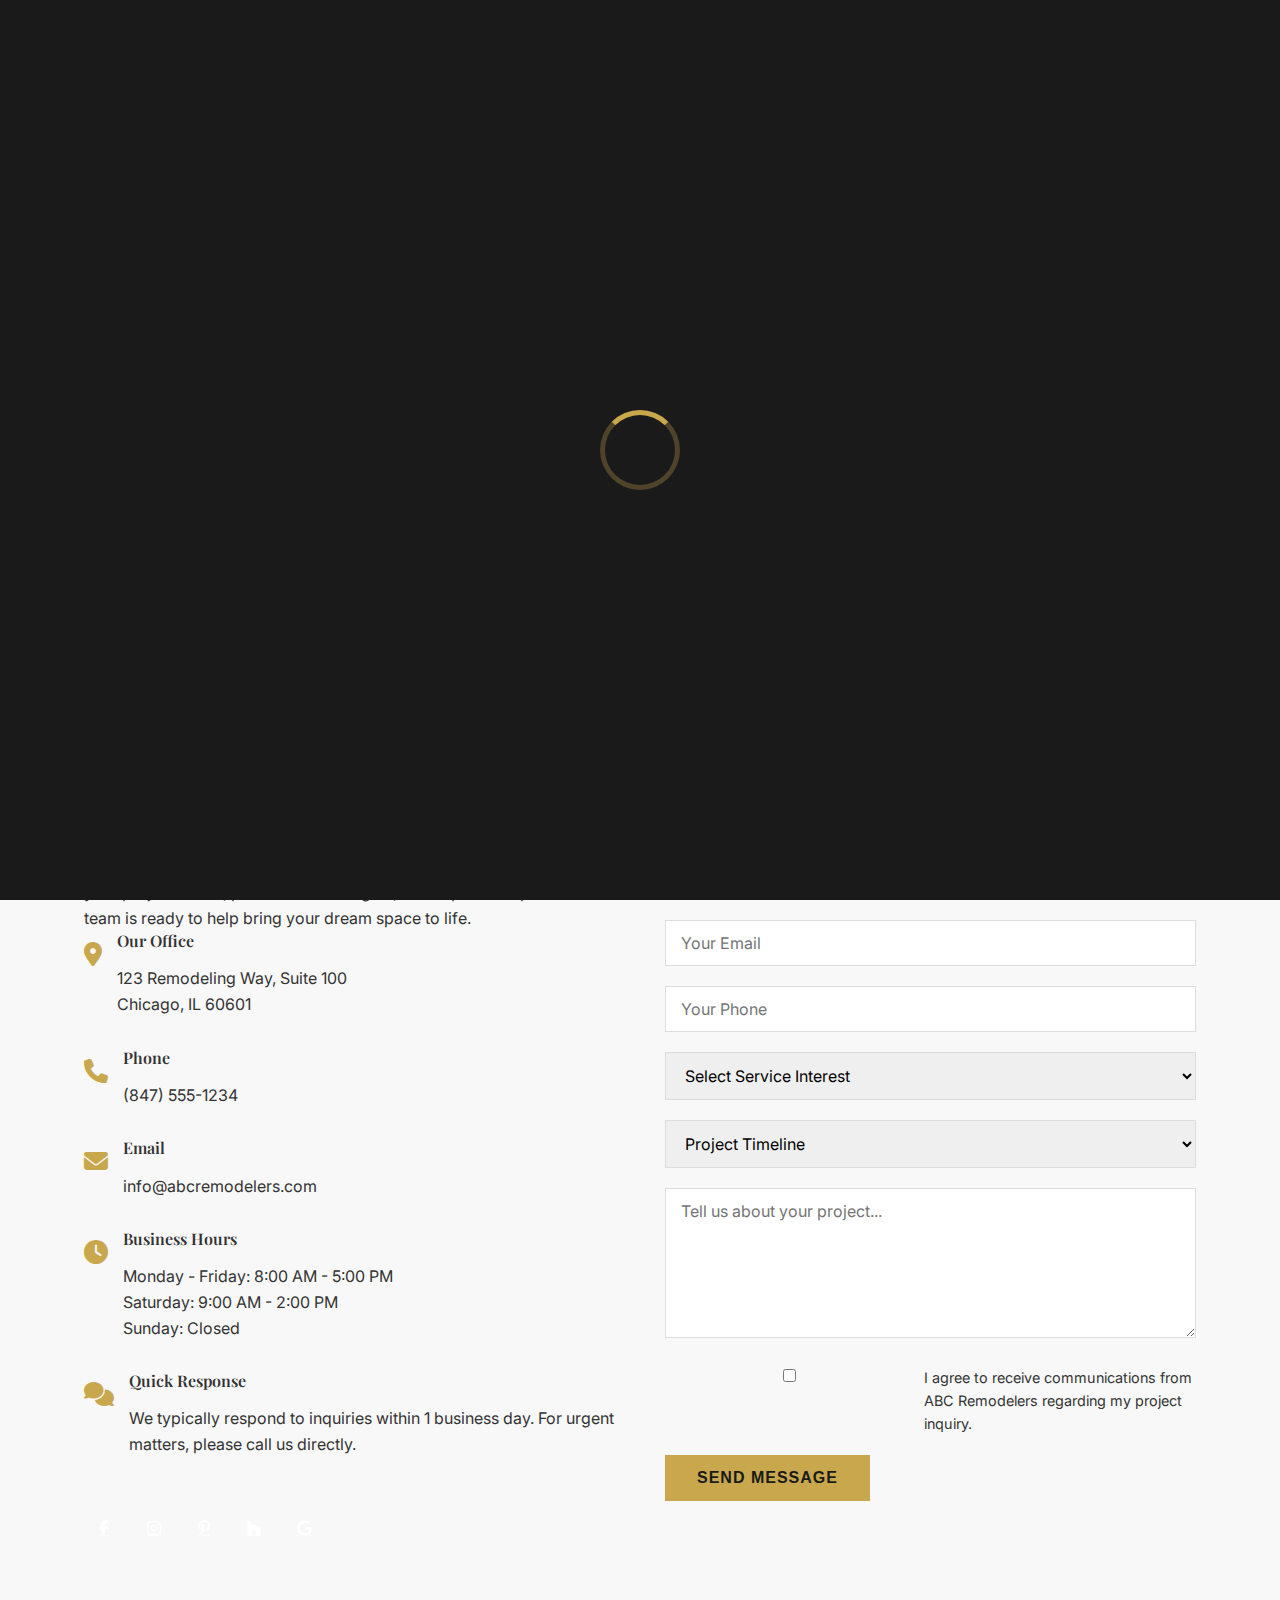
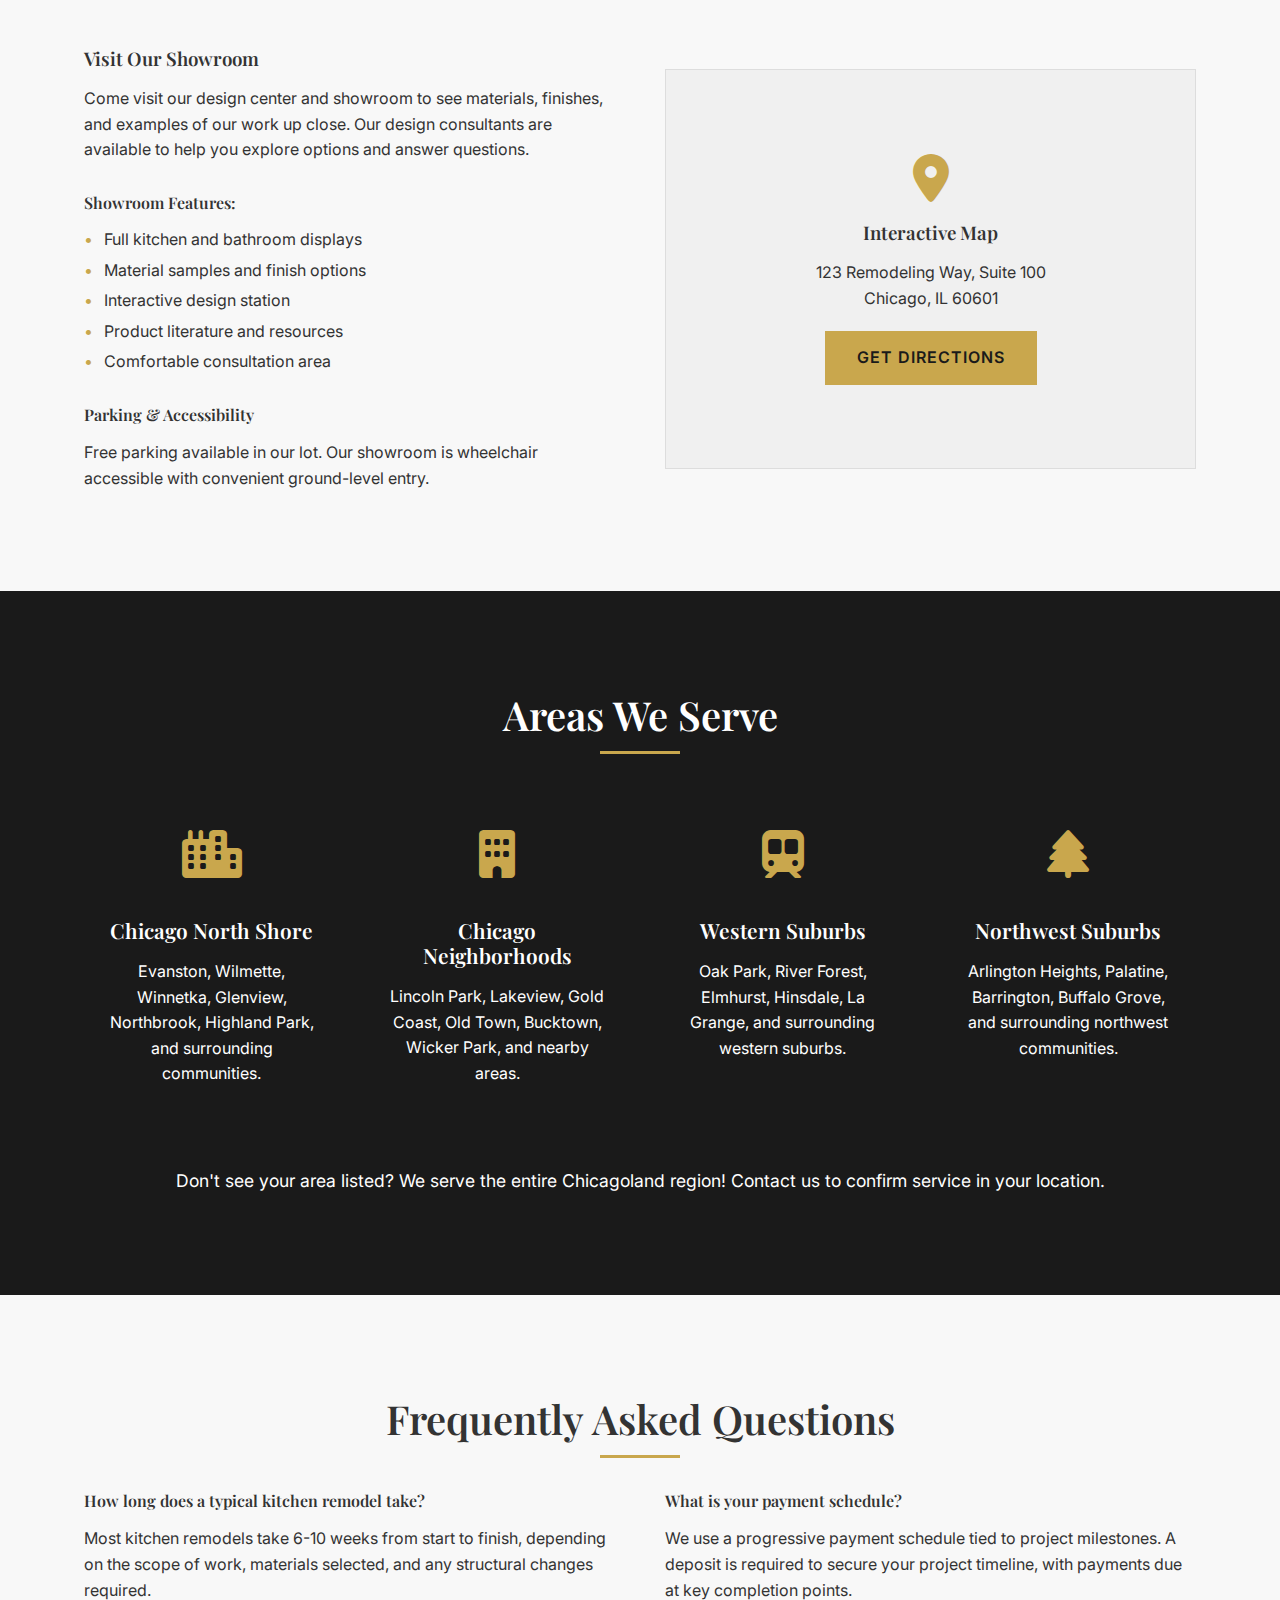
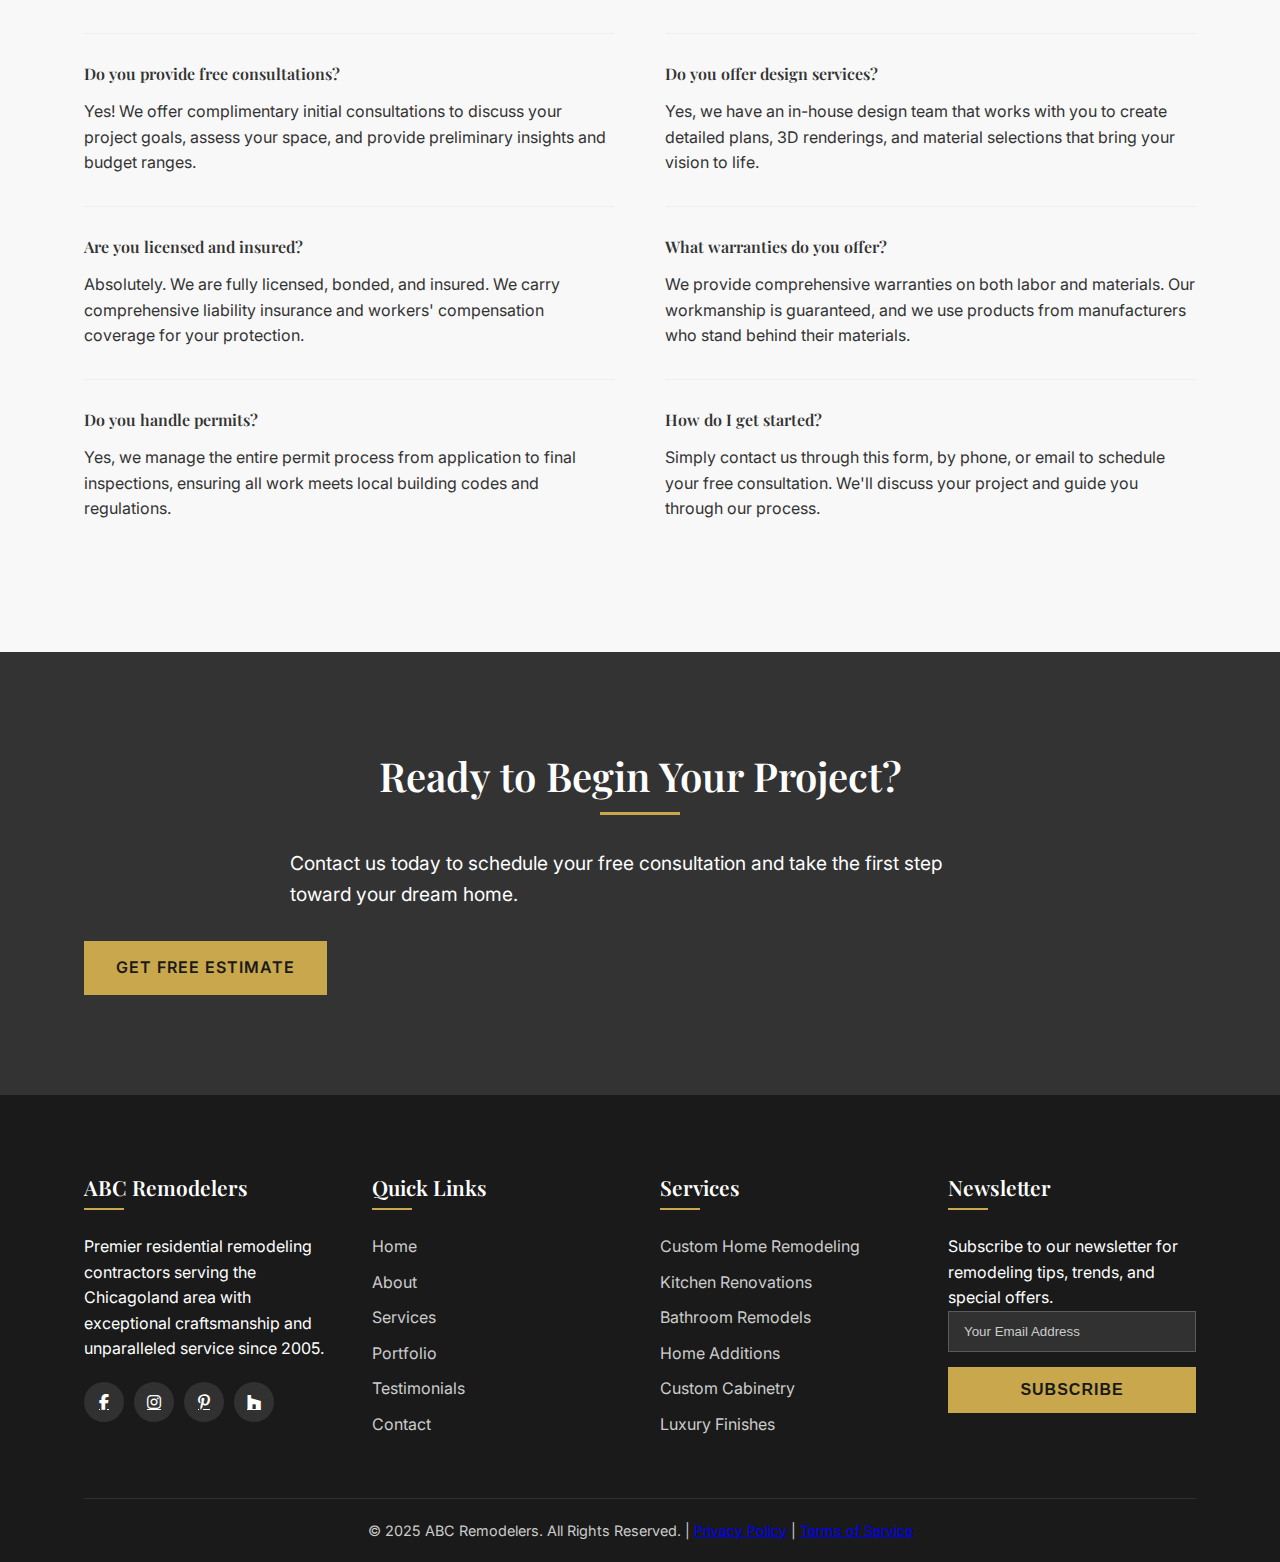
<file: contact.html>
<!DOCTYPE html>
<html lang="en">
<head>
    <meta charset="UTF-8">
    <meta name="viewport" content="width=device-width, initial-scale=1.0">
    <title>Contact Us | ABC Remodelers</title>
    <meta name="description" content="Contact ABC Remodelers for your home renovation project. Schedule a free consultation with Chicago's premier remodeling experts.">
    <link rel="stylesheet" href="https://cdnjs.cloudflare.com/ajax/libs/font-awesome/6.4.0/css/all.min.css">
    <link href="https://fonts.googleapis.com/css2?family=Inter:wght@300;400;500;600;700&family=Playfair+Display:wght@400;500;600;700&display=swap" rel="stylesheet">
    <link rel="stylesheet" href="style.css">
</head>
<body>
    <!-- Loading Screen -->
    <div class="loader" id="pageLoader">
        <div class="loader-spinner"></div>
    </div>

    <!-- Header & Navigation -->
    <header>
        <div class="container">
            <nav class="navbar">
                <a href="index.html" class="logo">ABC <span>Remodelers</span></a>
                <ul class="nav-links">
                    <li><a href="index.html">Home</a></li>
                    <li><a href="about.html">About</a></li>
                    <li class="dropdown">
                        <a href="services.html">Services <i class="fas fa-chevron-down"></i></a>
                        <ul class="dropdown-content">
                            <li><a href="services.html#custom-home-remodeling">Custom Home Remodeling</a></li>
                            <li><a href="services.html#kitchen-renovations">Kitchen Renovations</a></li>
                            <li><a href="services.html#bathroom-remodels">Bathroom Remodels</a></li>
                            <li><a href="services.html#home-additions">Home Additions</a></li>
                            <li><a href="services.html#custom-cabinetry">Custom Cabinetry</a></li>
                            <li><a href="services.html#luxury-finishes">Luxury Finishes</a></li>
                        </ul>
                    </li>
                    <li><a href="portfolio.html">Portfolio</a></li>
                    <li><a href="testimonial.html">Testimonials</a></li>
                    <li class="dropdown">
                        <a href="#!">More <i class="fas fa-chevron-down"></i></a>
                        <ul class="dropdown-content">
                            <li><a href="why-choose-us.html">Why Choose Us</a></li>
                            <li><a href="our-process.html">Our Process</a></li>
                            <li><a href="blog.html">Blog</a></li>
                        </ul>
                    </li>
                    <li><a href="contact.html">Contact</a></li>
                </ul>
                <button class="hamburger">
                    <span></span>
                    <span></span>
                    <span></span>
                </button>
            </nav>
        </div>
    </header>

    <!-- Page Hero -->
    <section class="page-hero">
        <div class="container">
            <h1>Contact Us</h1>
            <p>Ready to transform your home? Get in touch for a free consultation and estimate.</p>
        </div>
    </section>

    <!-- Contact Section -->
    <section class="contact section-padding">
        <div class="container">
            <h2>Get In Touch</h2>
            <div class="contact-content">
                <div class="contact-info">
                    <h3>Start Your Transformation Today</h3>
                    <p>Contact us to schedule a complimentary consultation. We'll discuss your project vision, provide initial insights, and explain our process. Our team is ready to help bring your dream space to life.</p>
                    
                    <div class="contact-item">
                        <div class="contact-icon">
                            <i class="fas fa-map-marker-alt"></i>
                        </div>
                        <div class="contact-details">
                            <h4>Our Office</h4>
                            <p>123 Remodeling Way, Suite 100<br>Chicago, IL 60601</p>
                        </div>
                    </div>
                    
                    <div class="contact-item">
                        <div class="contact-icon">
                            <i class="fas fa-phone"></i>
                        </div>
                        <div class="contact-details">
                            <h4>Phone</h4>
                            <p>(847) 555-1234</p>
                        </div>
                    </div>
                    
                    <div class="contact-item">
                        <div class="contact-icon">
                            <i class="fas fa-envelope"></i>
                        </div>
                        <div class="contact-details">
                            <h4>Email</h4>
                            <p>info@abcremodelers.com</p>
                        </div>
                    </div>
                    
                    <div class="contact-item">
                        <div class="contact-icon">
                            <i class="fas fa-clock"></i>
                        </div>
                        <div class="contact-details">
                            <h4>Business Hours</h4>
                            <p>Monday - Friday: 8:00 AM - 5:00 PM<br>Saturday: 9:00 AM - 2:00 PM<br>Sunday: Closed</p>
                        </div>
                    </div>

                    <div class="contact-item">
                        <div class="contact-icon">
                            <i class="fas fa-comments"></i>
                        </div>
                        <div class="contact-details">
                            <h4>Quick Response</h4>
                            <p>We typically respond to inquiries within 1 business day. For urgent matters, please call us directly.</p>
                        </div>
                    </div>

                    <div class="social-links">
                        <a href="#"><i class="fab fa-facebook-f"></i></a>
                        <a href="#"><i class="fab fa-instagram"></i></a>
                        <a href="#"><i class="fab fa-pinterest-p"></i></a>
                        <a href="#"><i class="fab fa-houzz"></i></a>
                        <a href="#"><i class="fab fa-google"></i></a>
                    </div>
                </div>
                
                <div class="contact-form">
                    <h3>Send Us a Message</h3>
                    <form id="contactForm">
                        <div style="display: grid; grid-template-columns: 1fr 1fr; gap: 20px;">
                            <input type="text" placeholder="First Name" required>
                            <input type="text" placeholder="Last Name" required>
                        </div>
                        
                        <input type="email" placeholder="Your Email" required>
                        <input type="tel" placeholder="Your Phone">
                        
                        <select required>
                            <option value="" disabled selected>Select Service Interest</option>
                            <option value="kitchen">Kitchen Remodeling</option>
                            <option value="bathroom">Bathroom Remodeling</option>
                            <option value="addition">Home Addition</option>
                            <option value="whole-home">Whole Home Remodel</option>
                            <option value="custom">Custom Cabinetry</option>
                            <option value="other">Other</option>
                        </select>
                        
                        <select>
                            <option value="" disabled selected>Project Timeline</option>
                            <option value="immediate">Immediately</option>
                            <option value="1-3 months">1-3 Months</option>
                            <option value="3-6 months">3-6 Months</option>
                            <option value="6+ months">6+ Months</option>
                            <option value="exploring">Just Exploring Options</option>
                        </select>
                        
                        <textarea placeholder="Tell us about your project..." required></textarea>
                        
                        <div style="margin-bottom: 20px;">
                            <label style="display: flex; align-items: flex-start; font-size: 0.9rem;">
                                <input type="checkbox" required style="margin-right: 10px; margin-top: 3px;">
                                <span>I agree to receive communications from ABC Remodelers regarding my project inquiry.</span>
                            </label>
                        </div>
                        
                        <button type="submit" class="btn">Send Message</button>
                    </form>
                </div>
            </div>
        </div>
    </section>

    <!-- Map Section -->
    <section class="services section-padding" style="background: var(--primary-light); padding-top: 0;">
        <div class="container">
            <div class="about-content">
                <div class="about-text">
                    <h3>Visit Our Showroom</h3>
                    <p>Come visit our design center and showroom to see materials, finishes, and examples of our work up close. Our design consultants are available to help you explore options and answer questions.</p>
                    
                    <div class="certifications">
                        <h4>Showroom Features:</h4>
                        <p>Full kitchen and bathroom displays</p>
                        <p>Material samples and finish options</p>
                        <p>Interactive design station</p>
                        <p>Product literature and resources</p>
                        <p>Comfortable consultation area</p>
                    </div>
                    
                    <div style="margin-top: 30px;">
                        <h4>Parking & Accessibility</h4>
                        <p>Free parking available in our lot. Our showroom is wheelchair accessible with convenient ground-level entry.</p>
                    </div>
                </div>
                <div class="about-img">
                    <div style="background: #f0f0f0; height: 400px; display: flex; align-items: center; justify-content: center; border: 1px solid #ddd;">
                        <div style="text-align: center;">
                            <i class="fas fa-map-marker-alt" style="font-size: 3rem; color: var(--primary-gold); margin-bottom: 20px;"></i>
                            <h3>Interactive Map</h3>
                            <p>123 Remodeling Way, Suite 100</p>
                            <p>Chicago, IL 60601</p>
                            <a href="#" class="btn" style="margin-top: 20px;">Get Directions</a>
                        </div>
                    </div>
                </div>
            </div>
        </div>
    </section>

    <!-- Service Areas -->
    <section class="why-choose-us section-padding">
        <div class="container">
            <h2>Areas We Serve</h2>
            <div class="features-grid">
                <div class="feature-item">
                    <div class="feature-icon">
                        <i class="fas fa-city"></i>
                    </div>
                    <h3>Chicago North Shore</h3>
                    <p>Evanston, Wilmette, Winnetka, Glenview, Northbrook, Highland Park, and surrounding communities.</p>
                </div>
                <div class="feature-item">
                    <div class="feature-icon">
                        <i class="fas fa-building"></i>
                    </div>
                    <h3>Chicago Neighborhoods</h3>
                    <p>Lincoln Park, Lakeview, Gold Coast, Old Town, Bucktown, Wicker Park, and nearby areas.</p>
                </div>
                <div class="feature-item">
                    <div class="feature-icon">
                        <i class="fas fa-subway"></i>
                    </div>
                    <h3>Western Suburbs</h3>
                    <p>Oak Park, River Forest, Elmhurst, Hinsdale, La Grange, and surrounding western suburbs.</p>
                </div>
                <div class="feature-item">
                    <div class="feature-icon">
                        <i class="fas fa-tree"></i>
                    </div>
                    <h3>Northwest Suburbs</h3>
                    <p>Arlington Heights, Palatine, Barrington, Buffalo Grove, and surrounding northwest communities.</p>
                </div>
            </div>
            <div class="text-center" style="margin-top: 50px;">
                <p style="font-size: 1.1rem;">Don't see your area listed? We serve the entire Chicagoland region! Contact us to confirm service in your location.</p>
            </div>
        </div>
    </section>

    <!-- FAQ Section -->
    <section class="services section-padding" style="background: var(--primary-light);">
        <div class="container">
            <h2>Frequently Asked Questions</h2>
            <div class="about-content">
                <div class="about-text">
                    <div class="faq-item" style="margin-bottom: 30px; padding-bottom: 30px; border-bottom: 1px solid #eee;">
                        <h4>How long does a typical kitchen remodel take?</h4>
                        <p>Most kitchen remodels take 6-10 weeks from start to finish, depending on the scope of work, materials selected, and any structural changes required.</p>
                    </div>
                    
                    <div class="faq-item" style="margin-bottom: 30px; padding-bottom: 30px; border-bottom: 1px solid #eee;">
                        <h4>Do you provide free consultations?</h4>
                        <p>Yes! We offer complimentary initial consultations to discuss your project goals, assess your space, and provide preliminary insights and budget ranges.</p>
                    </div>
                    
                    <div class="faq-item" style="margin-bottom: 30px; padding-bottom: 30px; border-bottom: 1px solid #eee;">
                        <h4>Are you licensed and insured?</h4>
                        <p>Absolutely. We are fully licensed, bonded, and insured. We carry comprehensive liability insurance and workers' compensation coverage for your protection.</p>
                    </div>
                    
                    <div class="faq-item" style="margin-bottom: 30px;">
                        <h4>Do you handle permits?</h4>
                        <p>Yes, we manage the entire permit process from application to final inspections, ensuring all work meets local building codes and regulations.</p>
                    </div>
                </div>
                <div class="about-text">
                    <div class="faq-item" style="margin-bottom: 30px; padding-bottom: 30px; border-bottom: 1px solid #eee;">
                        <h4>What is your payment schedule?</h4>
                        <p>We use a progressive payment schedule tied to project milestones. A deposit is required to secure your project timeline, with payments due at key completion points.</p>
                    </div>
                    
                    <div class="faq-item" style="margin-bottom: 30px; padding-bottom: 30px; border-bottom: 1px solid #eee;">
                        <h4>Do you offer design services?</h4>
                        <p>Yes, we have an in-house design team that works with you to create detailed plans, 3D renderings, and material selections that bring your vision to life.</p>
                    </div>
                    
                    <div class="faq-item" style="margin-bottom: 30px; padding-bottom: 30px; border-bottom: 1px solid #eee;">
                        <h4>What warranties do you offer?</h4>
                        <p>We provide comprehensive warranties on both labor and materials. Our workmanship is guaranteed, and we use products from manufacturers who stand behind their materials.</p>
                    </div>
                    
                    <div class="faq-item" style="margin-bottom: 30px;">
                        <h4>How do I get started?</h4>
                        <p>Simply contact us through this form, by phone, or email to schedule your free consultation. We'll discuss your project and guide you through our process.</p>
                    </div>
                </div>
            </div>
        </div>
    </section>

    <!-- CTA Section -->
    <section class="testimonials section-padding" style="background: linear-gradient(rgba(0, 0, 0, 0.8), rgba(0, 0, 0, 0.8)), url('https://images.unsplash.com/photo-1600607687939-ce8a6c25118c?ixlib=rb-4.0.3&ixid=M3wxMjA3fDB8MHxwaG90by1wYWdlfHx8fGVufDB8fHx8fA%3D%3D&auto=format&fit=crop&w=2053&q=80') no-repeat center center/cover;">
        <div class="container">
            <h2>Ready to Begin Your Project?</h2>
            <p style="font-size: 1.2rem; margin-bottom: 2rem; max-width: 700px; margin-left: auto; margin-right: auto;">Contact us today to schedule your free consultation and take the first step toward your dream home.</p>
            <a href="#contactForm" class="btn">Get Free Estimate</a>
        </div>
    </section>

    <!-- Footer -->
    <footer>
        <div class="container">
            <div class="footer-content">
                <div class="footer-column">
                    <h3>ABC Remodelers</h3>
                    <p>Premier residential remodeling contractors serving the Chicagoland area with exceptional craftsmanship and unparalleled service since 2005.</p>
                    <div class="social-links">
                        <a href="#"><i class="fab fa-facebook-f"></i></a>
                        <a href="#"><i class="fab fa-instagram"></i></a>
                        <a href="#"><i class="fab fa-pinterest-p"></i></a>
                        <a href="#"><i class="fab fa-houzz"></i></a>
                    </div>
                </div>
                <div class="footer-column">
                    <h3>Quick Links</h3>
                    <ul class="footer-links">
                        <li><a href="index.html">Home</a></li>
                        <li><a href="about.html">About</a></li>
                        <li><a href="services.html">Services</a></li>
                        <li><a href="portfolio.html">Portfolio</a></li>
                        <li><a href="testimonial.html">Testimonials</a></li>
                        <li><a href="contact.html">Contact</a></li>
                    </ul>
                </div>
                <div class="footer-column">
                    <h3>Services</h3>
                    <ul class="footer-links">
                        <li><a href="services.html#custom-home-remodeling">Custom Home Remodeling</a></li>
                        <li><a href="services.html#kitchen-renovations">Kitchen Renovations</a></li>
                        <li><a href="services.html#bathroom-remodels">Bathroom Remodels</a></li>
                        <li><a href="services.html#home-additions">Home Additions</a></li>
                        <li><a href="services.html#custom-cabinetry">Custom Cabinetry</a></li>
                        <li><a href="services.html#luxury-finishes">Luxury Finishes</a></li>
                    </ul>
                </div>
                <div class="footer-column">
                    <h3>Newsletter</h3>
                    <p>Subscribe to our newsletter for remodeling tips, trends, and special offers.</p>
                    <div class="newsletter">
                        <input type="email" placeholder="Your Email Address">
                        <button class="btn">Subscribe</button>
                    </div>
                </div>
            </div>
            <div class="footer-bottom">
                <p>&copy; 2025 ABC Remodelers. All Rights Reserved. | <a href="#">Privacy Policy</a> | <a href="#">Terms of Service</a></p>
            </div>
        </div>
    </footer>

    <script src="script.js"></script>
</body>
</html>
</file>
<file: style.css>
/* Reset and Base Styles */
:root {
    --primary-dark: #1a1a1a;
    --primary-gold: #c9a74d;
    --primary-light: #f8f8f8;
    --text-dark: #333;
    --text-light: #777;
    --white: #ffffff;
    --shadow: 0 5px 15px rgba(0, 0, 0, 0.1);
    --transition: all 0.3s ease;
}

* {
    margin: 0;
    padding: 0;
    box-sizing: border-box;
}

html {
    scroll-behavior: smooth;
}

body {
    font-family: 'Inter', sans-serif;
    line-height: 1.6;
    color: var(--text-dark);
    overflow-x: hidden;
}

h1, h2, h3, h4 {
    font-family: 'Playfair Display', serif;
    font-weight: 600;
    line-height: 1.2;
    margin-bottom: 1rem;
}

h1 {
    font-size: 3.5rem;
}

h2 {
    font-size: 2.5rem;
    text-align: center;
    margin-bottom: 3rem;
    position: relative;
}

h2:after {
    content: '';
    position: absolute;
    bottom: -15px;
    left: 50%;
    transform: translateX(-50%);
    width: 80px;
    height: 3px;
    background: var(--primary-gold);
}

.container {
    width: 90%;
    max-width: 1200px;
    margin: 0 auto;
    padding: 0 20px;
}

.section-padding {
    padding: 100px 0;
}

.btn {
    display: inline-block;
    padding: 14px 32px;
    background: var(--primary-gold);
    color: var(--primary-dark);
    border: none;
    border-radius: 0;
    font-weight: 600;
    font-size: 1rem;
    letter-spacing: 1px;
    text-transform: uppercase;
    cursor: pointer;
    transition: var(--transition);
    text-decoration: none;
}

.btn:hover {
    background: #b3933f;
    transform: translateY(-3px);
    box-shadow: 0 10px 20px rgba(0, 0, 0, 0.1);
}

.btn-light {
    background: transparent;
    color: var(--white);
    border: 2px solid var(--white);
}

.btn-light:hover {
    background: var(--white);
    color: var(--primary-dark);
}

.text-center {
    text-align: center;
}

/* Header & Navigation */
header {
    position: fixed;
    top: 0;
    left: 0;
    width: 100%;
    z-index: 1000;
    background: rgba(255, 255, 255, 0.95);
    box-shadow: 0 2px 10px rgba(0, 0, 0, 0.1);
    transition: var(--transition);
}

header.scrolled {
    background: rgba(255, 255, 255, 0.98);
    padding: 10px 0;
}

.navbar {
    display: flex;
    justify-content: space-between;
    align-items: center;
    padding: 20px 0;
}

.logo {
    font-family: 'Playfair Display', serif;
    font-size: 1.8rem;
    font-weight: 700;
    color: var(--primary-dark);
    text-decoration: none;
    display: flex;
    align-items: center;
}

.logo span {
    color: var(--primary-gold);
}

.nav-links {
    display: flex;
    list-style: none;
}

.nav-links li {
    position: relative;
    margin-left: 2rem;
}

.nav-links a {
    color: var(--primary-dark);
    text-decoration: none;
    font-weight: 500;
    font-size: 1rem;
    text-transform: uppercase;
    letter-spacing: 1px;
    transition: var(--transition);
    position: relative;
}

.nav-links a:after {
    content: '';
    position: absolute;
    bottom: -5px;
    left: 0;
    width: 0;
    height: 2px;
    background: var(--primary-gold);
    transition: var(--transition);
}

.nav-links a:hover:after {
    width: 100%;
}

.nav-links a:hover {
    color: var(--primary-gold);
}

/* Dropdown Styles */
.dropdown {
    position: relative;
}

.dropdown-content {
    display: none;
    position: absolute;
    top: 100%;
    left: 0;
    background: var(--white);
    min-width: 220px;
    box-shadow: var(--shadow);
    z-index: 1;
    list-style: none;
    padding: 10px 0;
}

.dropdown-content li {
    margin: 0;
    padding: 0;
}

.dropdown-content a {
    display: block;
    padding: 12px 20px;
    text-transform: none;
    font-weight: 400;
    letter-spacing: 0;
    font-size: 0.95rem;
}

.dropdown:hover .dropdown-content {
    display: block;
}

.hamburger {
    display: none;
    cursor: pointer;
    background: none;
    border: none;
}

/* Hero Section */
.hero {
    height: 100vh;
    background: linear-gradient(rgba(0, 0, 0, 0.6), rgba(0, 0, 0, 0.6)), url('assets/modem.jpg') no-repeat center center/cover;
    display: flex;
    align-items: center;
    justify-content: center;
    text-align: center;
    color: var(--white);
    position: relative;
}

.hero-content {
    max-width: 800px;
    padding: 0 20px;
}

.hero h1 {
    font-size: 4rem;
    margin-bottom: 1.5rem;
    opacity: 0;
    animation: fadeUp 1s ease 0.5s forwards;
}

.hero p {
    font-size: 1.2rem;
    margin-bottom: 2rem;
    opacity: 0;
    animation: fadeUp 1s ease 0.7s forwards;
}

.hero-btns {
    opacity: 0;
    animation: fadeUp 1s ease 0.9s forwards;
}

.hero-btns .btn {
    margin: 0 10px;
}

.scroll-indicator {
    position: absolute;
    bottom: 30px;
    left: 50%;
    transform: translateX(-50%);
    color: var(--white);
    font-size: 1.5rem;
    animation: bounce 2s infinite;
}

@keyframes fadeUp {
    from {
        opacity: 0;
        transform: translateY(30px);
    }
    to {
        opacity: 1;
        transform: translateY(0);
    }
}

@keyframes bounce {
    0%, 20%, 50%, 80%, 100% {
        transform: translateY(0) translateX(-50%);
    }
    40% {
        transform: translateY(-10px) translateX(-50%);
    }
    60% {
        transform: translateY(-5px) translateX(-50%);
    }
}

/* Services Section */
.services {
    background: var(--primary-light);
}

.services-grid {
    display: grid;
    grid-template-columns: repeat(auto-fit, minmax(300px, 1fr));
    gap: 30px;
}

.service-card {
    background: var(--white);
    border-radius: 0;
    overflow: hidden;
    box-shadow: var(--shadow);
    transition: var(--transition);
    text-align: center;
    padding: 40px 30px;
    position: relative;
    z-index: 1;
}

.service-card:before {
    content: '';
    position: absolute;
    top: 0;
    left: 0;
    width: 100%;
    height: 0;
    background: var(--primary-gold);
    transition: var(--transition);
    z-index: -1;
}

.service-card:hover:before {
    height: 100%;
}

.service-card:hover {
    transform: translateY(-10px);
    box-shadow: 0 15px 30px rgba(0, 0, 0, 0.15);
    color: var(--primary-dark);
}

.service-card:hover .service-icon,
.service-card:hover h3,
.service-card:hover p {
    color: var(--primary-dark);
}

.service-icon {
    font-size: 2.5rem;
    color: var(--primary-gold);
    margin-bottom: 1.5rem;
    transition: var(--transition);
}

.service-card h3 {
    font-size: 1.5rem;
    margin-bottom: 1rem;
    transition: var(--transition);
}

.service-card p {
    transition: var(--transition);
}

/* Why Choose Us Section */
.why-choose-us {
    background: var(--primary-dark);
    color: var(--white);
}

.why-choose-us h2 {
    color: var(--white);
}

.why-choose-us h2:after {
    background: var(--primary-gold);
}

.features-grid {
    display: grid;
    grid-template-columns: repeat(auto-fit, minmax(250px, 1fr));
    gap: 30px;
}

.feature-item {
    text-align: center;
    padding: 30px 20px;
}

.feature-icon {
    font-size: 3rem;
    color: var(--primary-gold);
    margin-bottom: 1.5rem;
}

.feature-item h3 {
    font-size: 1.3rem;
    margin-bottom: 1rem;
}

/* Portfolio Section */
.portfolio-filters {
    display: flex;
    justify-content: center;
    flex-wrap: wrap;
    margin-bottom: 3rem;
}

.filter-btn {
    padding: 8px 20px;
    margin: 5px;
    background: none;
    border: 1px solid #ddd;
    cursor: pointer;
    transition: var(--transition);
    font-family: 'Inter', sans-serif;
    font-size: 0.9rem;
    text-transform: uppercase;
    letter-spacing: 1px;
}

.filter-btn.active, .filter-btn:hover {
    background: var(--primary-dark);
    color: var(--white);
    border-color: var(--primary-dark);
}

.portfolio-grid {
    display: grid;
    grid-template-columns: repeat(auto-fill, minmax(350px, 1fr));
    gap: 30px;
}

.portfolio-item {
    position: relative;
    overflow: hidden;
    height: 300px;
    cursor: pointer;
}

.portfolio-img {
    width: 100%;
    height: 100%;
    object-fit: cover;
    transition: var(--transition);
}

.portfolio-item:hover .portfolio-img {
    transform: scale(1.1);
}

.portfolio-overlay {
    position: absolute;
    top: 0;
    left: 0;
    width: 100%;
    height: 100%;
    background: rgba(26, 26, 26, 0.8);
    display: flex;
    flex-direction: column;
    justify-content: center;
    align-items: center;
    padding: 20px;
    text-align: center;
    color: var(--white);
    opacity: 0;
    transition: var(--transition);
}

.portfolio-item:hover .portfolio-overlay {
    opacity: 1;
}

.portfolio-overlay h3 {
    font-size: 1.5rem;
    margin-bottom: 10px;
    transform: translateY(20px);
    transition: var(--transition);
}

.portfolio-overlay p {
    transform: translateY(20px);
    transition: var(--transition);
    transition-delay: 0.1s;
}

.portfolio-item:hover .portfolio-overlay h3,
.portfolio-item:hover .portfolio-overlay p {
    transform: translateY(0);
}

/* Process Section */
.process {
    background: var(--primary-light);
}

.process-steps {
    display: flex;
    justify-content: space-between;
    flex-wrap: wrap;
    margin-top: 50px;
    position: relative;
}

.process-steps:before {
    content: '';
    position: absolute;
    top: 40px;
    left: 10%;
    width: 80%;
    height: 2px;
    background: var(--primary-gold);
    z-index: 1;
}

.process-step {
    text-align: center;
    width: 20%;
    position: relative;
    z-index: 2;
}

.step-number {
    width: 80px;
    height: 80px;
    background: var(--primary-gold);
    color: var(--primary-dark);
    border-radius: 50%;
    display: flex;
    align-items: center;
    justify-content: center;
    font-size: 1.5rem;
    font-weight: 700;
    margin: 0 auto 20px;
    position: relative;
}

.process-step h3 {
    font-size: 1.2rem;
    margin-bottom: 10px;
}

/* Testimonials Section */
.testimonials {
    background: linear-gradient(rgba(0, 0, 0, 0.8), rgba(0, 0, 0, 0.8)), url('https://images.unsplash.com/photo-1600607687939-ce8a6c25118c?ixlib=rb-4.0.3&ixid=M3wxMjA3fDB8MHxwaG90by1wYWdlfHx8fGVufDB8fHx8fA%3D%3D&auto=format&fit=crop&w=2053&q=80') no-repeat center center/cover;
    color: var(--white);
}

.testimonials h2 {
    color: var(--white);
}

.testimonials h2:after {
    background: var(--primary-gold);
}

.testimonial-carousel {
    max-width: 800px;
    margin: 0 auto;
    position: relative;
    overflow: hidden;
}

.testimonial-slide {
    padding: 0 20px;
    text-align: center;
    display: none;
    animation: fadeIn 1s ease;
}

.testimonial-slide.active {
    display: block;
}

@keyframes fadeIn {
    from { opacity: 0; }
    to { opacity: 1; }
}

.testimonial-text {
    font-size: 1.2rem;
    font-style: italic;
    margin-bottom: 2rem;
    line-height: 1.8;
}

.testimonial-author {
    display: flex;
    align-items: center;
    justify-content: center;
}

.author-img {
    width: 60px;
    height: 60px;
    border-radius: 50%;
    object-fit: cover;
    margin-right: 15px;
    border: 2px solid var(--primary-gold);
}

.author-info h4 {
    margin-bottom: 5px;
    font-size: 1.1rem;
}

.author-info p {
    color: #ccc;
    font-size: 0.9rem;
}

.carousel-indicators {
    display: flex;
    justify-content: center;
    margin-top: 2rem;
}

.indicator {
    width: 12px;
    height: 12px;
    border-radius: 50%;
    background: rgba(255, 255, 255, 0.3);
    margin: 0 5px;
    cursor: pointer;
    transition: var(--transition);
}

.indicator.active {
    background: var(--primary-gold);
}

/* About Section */
.about-content {
    display: grid;
    grid-template-columns: 1fr 1fr;
    gap: 50px;
    align-items: center;
}

.about-img {
    position: relative;
}

.about-img img {
    width: 100%;
    border-radius: 0;
    box-shadow: var(--shadow);
}

.about-experience {
    position: absolute;
    bottom: -20px;
    right: -20px;
    background: var(--primary-gold);
    color: var(--primary-dark);
    padding: 30px;
    text-align: center;
    width: 150px;
    height: 150px;
    display: flex;
    flex-direction: column;
    justify-content: center;
    align-items: center;
    box-shadow: var(--shadow);
}

.about-experience h3 {
    font-size: 2.5rem;
    margin-bottom: 0;
}

.about-experience p {
    font-weight: 600;
    text-transform: uppercase;
    font-size: 0.9rem;
    letter-spacing: 1px;
}

.certifications {
    margin-top: 30px;
}

.certifications h4 {
    margin-bottom: 15px;
}

.certifications p {
    margin-bottom: 5px;
    position: relative;
    padding-left: 20px;
}

.certifications p:before {
    content: '•';
    position: absolute;
    left: 0;
    color: var(--primary-gold);
}

/* Stats Section */
.stats {
    background: var(--primary-dark);
    color: var(--white);
    padding: 80px 0;
}

.stats-grid {
    display: grid;
    grid-template-columns: repeat(auto-fit, minmax(200px, 1fr));
    gap: 30px;
    text-align: center;
}

.stat-item h3 {
    font-size: 3rem;
    color: var(--primary-gold);
    margin-bottom: 10px;
}

.stat-item p {
    text-transform: uppercase;
    letter-spacing: 1px;
    font-size: 0.9rem;
}

/* Contact Section */
.contact {
    background: var(--primary-light);
}

.contact-content {
    display: grid;
    grid-template-columns: 1fr 1fr;
    gap: 50px;
}

.contact-info {
    display: flex;
    flex-direction: column;
}

.contact-item {
    display: flex;
    align-items: flex-start;
    margin-bottom: 30px;
}

.contact-icon {
    font-size: 1.5rem;
    color: var(--primary-gold);
    margin-right: 15px;
    margin-top: 5px;
}

.contact-details h3 {
    font-size: 1.2rem;
    margin-bottom: 5px;
}

.contact-form input,
.contact-form textarea,
.contact-form select {
    width: 100%;
    padding: 12px 15px;
    margin-bottom: 20px;
    border: 1px solid #ddd;
    font-family: 'Inter', sans-serif;
    font-size: 1rem;
    transition: var(--transition);
}

.contact-form input:focus,
.contact-form textarea:focus,
.contact-form select:focus {
    outline: none;
    border-color: var(--primary-gold);
}

.contact-form textarea {
    height: 150px;
    resize: vertical;
}

/* Footer */
footer {
    background: var(--primary-dark);
    color: var(--white);
    padding: 80px 0 0;
}

.footer-content {
    display: grid;
    grid-template-columns: repeat(auto-fit, minmax(200px, 1fr));
    gap: 40px;
    margin-bottom: 50px;
}

.footer-column h3 {
    font-size: 1.3rem;
    margin-bottom: 1.5rem;
    position: relative;
    padding-bottom: 10px;
}

.footer-column h3:after {
    content: '';
    position: absolute;
    bottom: 0;
    left: 0;
    width: 40px;
    height: 2px;
    background: var(--primary-gold);
}

.footer-links {
    list-style: none;
}

.footer-links li {
    margin-bottom: 10px;
}

.footer-links a {
    color: #ccc;
    text-decoration: none;
    transition: var(--transition);
}

.footer-links a:hover {
    color: var(--primary-gold);
    padding-left: 5px;
}

.social-links {
    display: flex;
    margin-top: 20px;
}

.social-links a {
    display: flex;
    align-items: center;
    justify-content: center;
    width: 40px;
    height: 40px;
    background: rgba(255, 255, 255, 0.1);
    color: var(--white);
    margin-right: 10px;
    border-radius: 50%;
    transition: var(--transition);
}

.social-links a:hover {
    background: var(--primary-gold);
    color: var(--primary-dark);
    transform: translateY(-3px);
}

.newsletter input {
    width: 100%;
    padding: 12px 15px;
    background: rgba(255, 255, 255, 0.1);
    border: 1px solid rgba(255, 255, 255, 0.2);
    color: var(--white);
    margin-bottom: 15px;
}

.newsletter input::placeholder {
    color: #ccc;
}

.newsletter .btn {
    width: 100%;
}

.footer-bottom {
    text-align: center;
    padding: 20px 0;
    border-top: 1px solid rgba(255, 255, 255, 0.1);
    color: #ccc;
    font-size: 0.9rem;
}

/* Modal */
.modal {
    display: none;
    position: fixed;
    top: 0;
    left: 0;
    width: 100%;
    height: 100%;
    background: rgba(0, 0, 0, 0.9);
    z-index: 2000;
    justify-content: center;
    align-items: center;
    padding: 20px;
}

.modal-content {
    max-width: 900px;
    max-height: 90vh;
    position: relative;
    background: var(--white);
    border-radius: 0;
    overflow: hidden;
}

.modal-close {
    position: absolute;
    top: 20px;
    right: 20px;
    background: var(--primary-dark);
    color: var(--white);
    width: 40px;
    height: 40px;
    border-radius: 50%;
    display: flex;
    align-items: center;
    justify-content: center;
    cursor: pointer;
    z-index: 10;
    transition: var(--transition);
}

.modal-close:hover {
    background: var(--primary-gold);
    color: var(--primary-dark);
}

.modal-body {
    padding: 40px;
    max-height: calc(90vh - 80px);
    overflow-y: auto;
}

.modal-img {
    width: 100%;
    height: 400px;
    object-fit: cover;
    margin-bottom: 20px;
}

/* Loading Animation */
.loader {
    position: fixed;
    top: 0;
    left: 0;
    width: 100%;
    height: 100%;
    background: var(--primary-dark);
    display: flex;
    justify-content: center;
    align-items: center;
    z-index: 9999;
    transition: opacity 0.5s ease, visibility 0.5s ease;
}

.loader.hidden {
    opacity: 0;
    visibility: hidden;
}

.loader-spinner {
    width: 80px;
    height: 80px;
    border: 5px solid rgba(201, 167, 77, 0.3);
    border-radius: 50%;
    border-top-color: var(--primary-gold);
    animation: spin 1s ease-in-out infinite;
}

@keyframes spin {
    to { transform: rotate(360deg); }
}

/* Image Optimization */
img {
    max-width: 100%;
    height: auto;
}

/* Page-specific styles */
.page-hero {
    height: 60vh;
    background: linear-gradient(rgba(0, 0, 0, 0.6), rgba(0, 0, 0, 0.6)), url('https://images.unsplash.com/photo-1600585154340-9633f73d2c78?ixlib=rb-4.0.3&ixid=M3wxMjA3fDB8MHxwaG90by1wYWdlfHx8fGVufDB8fHx8fA%3D%3D&auto=format&fit=crop&w=2070&q=80') no-repeat center center/cover;
    display: flex;
    align-items: center;
    justify-content: center;
    text-align: center;
    color: var(--white);
    margin-top: 80px;
}

.page-hero h1 {
    font-size: 3.5rem;
    margin-bottom: 1rem;
}

.page-hero p {
    font-size: 1.2rem;
    max-width: 600px;
    margin: 0 auto;
}

/* Blog Styles */
.blog-grid {
    display: grid;
    grid-template-columns: repeat(auto-fill, minmax(350px, 1fr));
    gap: 30px;
}

.blog-card {
    background: var(--white);
    border-radius: 0;
    overflow: hidden;
    box-shadow: var(--shadow);
    transition: var(--transition);
}

.blog-card:hover {
    transform: translateY(-10px);
    box-shadow: 0 15px 30px rgba(0, 0, 0, 0.15);
}

.blog-img {
    width: 100%;
    height: 250px;
    object-fit: cover;
}

.blog-content {
    padding: 25px;
}

.blog-meta {
    display: flex;
    align-items: center;
    margin-bottom: 15px;
    font-size: 0.9rem;
    color: var(--text-light);
}

.blog-meta span {
    margin-right: 15px;
}

.blog-meta i {
    color: var(--primary-gold);
    margin-right: 5px;
}

.blog-content h3 {
    font-size: 1.3rem;
    margin-bottom: 15px;
}

.blog-content p {
    margin-bottom: 20px;
}

/* Responsive Design */
@media (max-width: 1200px) {
    .process-steps:before {
        width: 70%;
        left: 15%;
    }
}

@media (max-width: 992px) {
    h1 {
        font-size: 3rem;
    }
    
    h2 {
        font-size: 2.2rem;
    }
    
    .about-content,
    .contact-content {
        grid-template-columns: 1fr;
    }
    
    .about-img {
        margin-bottom: 50px;
    }
    
    .process-step {
        width: 50%;
        margin-bottom: 40px;
    }
    
    .process-steps:before {
        display: none;
    }
}

@media (max-width: 768px) {
    .navbar {
        padding: 15px 0;
    }
    
    .nav-links {
        position: fixed;
        top: 80px;
        left: -100%;
        width: 100%;
        height: calc(100vh - 80px);
        background: var(--white);
        flex-direction: column;
        align-items: center;
        justify-content: flex-start;
        padding-top: 50px;
        transition: var(--transition);
        z-index: 999;
    }
    
    .nav-links.active {
        left: 0;
    }
    
    .nav-links li {
        margin: 15px 0;
    }
    
    .dropdown-content {
        position: static;
        display: none;
        background: rgba(0, 0, 0, 0.05);
        box-shadow: none;
        padding-left: 20px;
    }
    
    .dropdown.active .dropdown-content {
        display: block;
    }
    
    .hamburger {
        display: block;
        z-index: 1000;
    }
    
    .hamburger span {
        display: block;
        width: 25px;
        height: 3px;
        background: var(--primary-dark);
        margin: 5px 0;
        transition: var(--transition);
    }
    
    .hamburger.active span:nth-child(1) {
        transform: rotate(45deg) translate(5px, 5px);
    }
    
    .hamburger.active span:nth-child(2) {
        opacity: 0;
    }
    
    .hamburger.active span:nth-child(3) {
        transform: rotate(-45deg) translate(7px, -6px);
    }
    
    .hero h1 {
        font-size: 2.5rem;
    }
    
    .page-hero h1 {
        font-size: 2.5rem;
    }
    
    .hero p,
    .page-hero p {
        font-size: 1rem;
    }
    
    .portfolio-grid,
    .blog-grid {
        grid-template-columns: 1fr;
    }
    
    .process-step {
        width: 100%;
    }
}

@media (max-width: 576px) {
    .section-padding {
        padding: 60px 0;
    }
    
    h1 {
        font-size: 2.2rem;
    }
    
    h2 {
        font-size: 1.8rem;
    }
    
    .btn {
        padding: 12px 25px;
        font-size: 0.9rem;
    }
    
    .hero-btns .btn {
        display: block;
        margin: 10px auto;
        width: 80%;
    }
    
    .about-experience {
        width: 120px;
        height: 120px;
        padding: 20px;
    }
    
    .about-experience h3 {
        font-size: 2rem;
    }
    
    .stats-grid {
        grid-template-columns: repeat(2, 1fr);
    }
}
</file>
